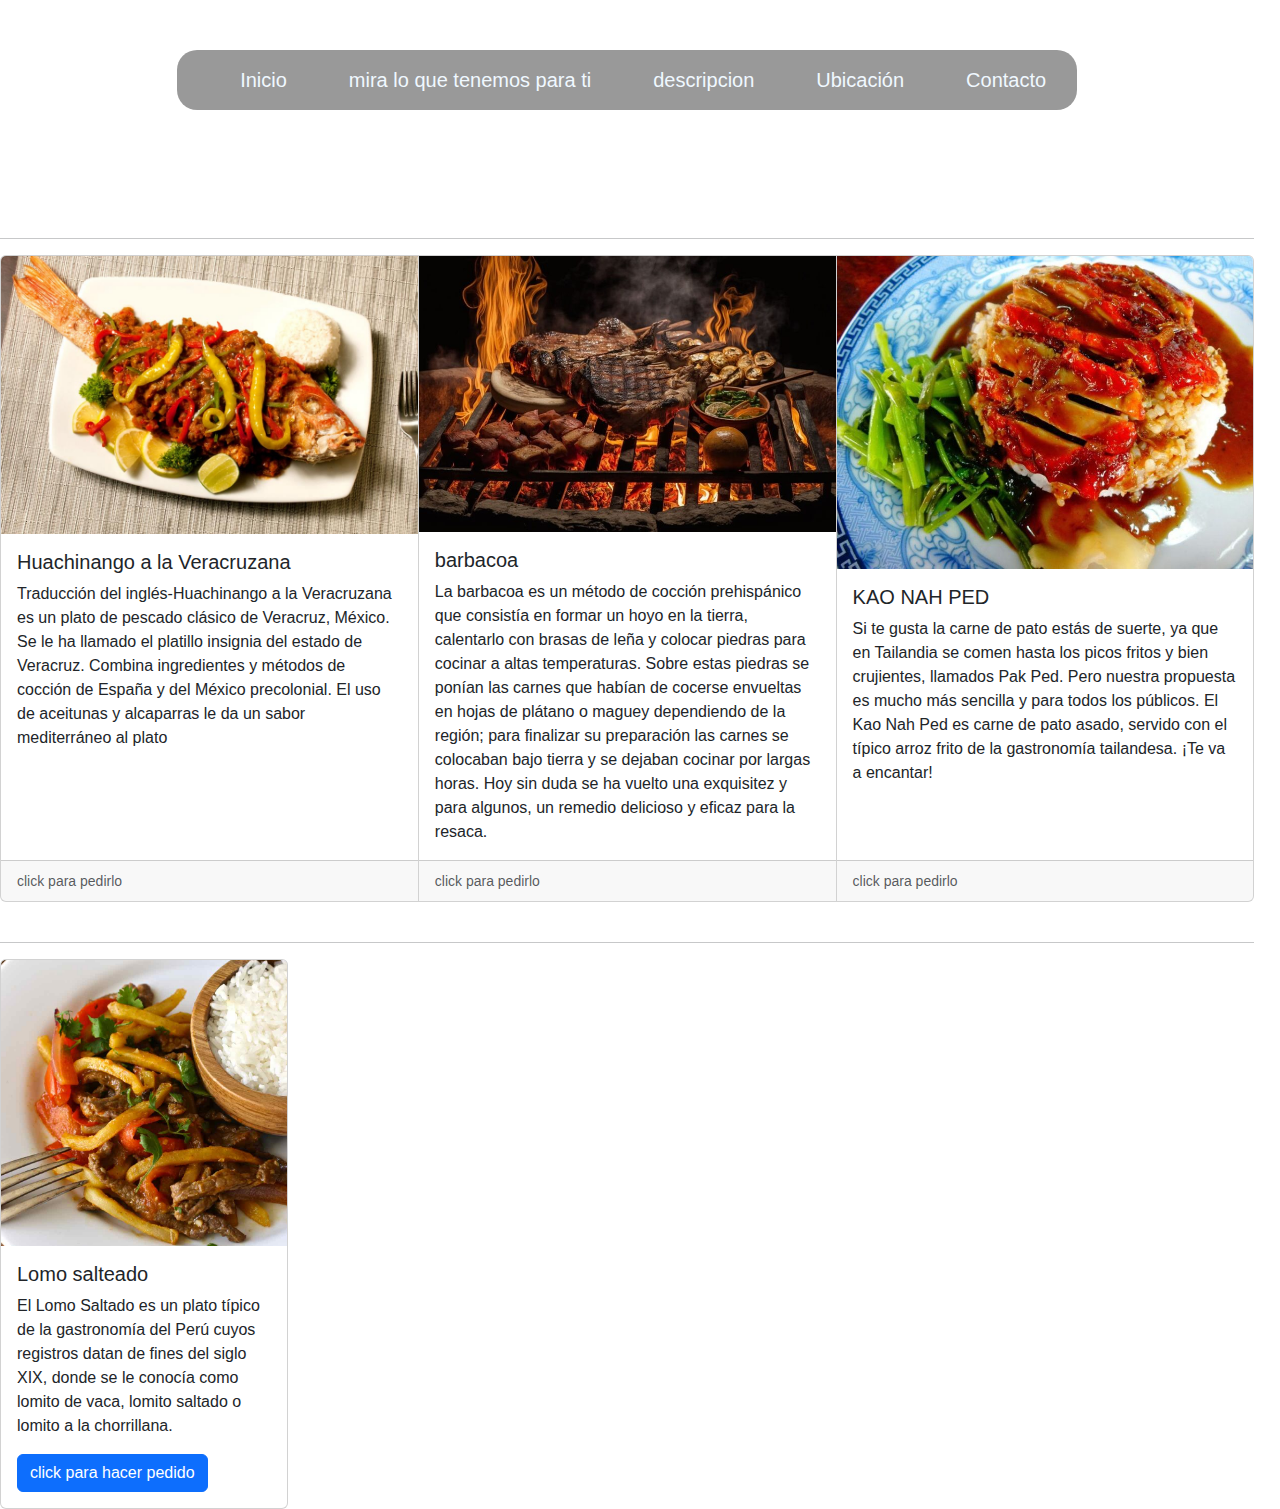
<file: restaurant.html>
<!DOCTYPE html>
<html lang="en">
<head>
    <meta charset="UTF-8">
    <meta http-equiv="X-UA-Compatible" content="IE=edge">
    <meta name="viewport" content="width=device-width, initial-scale=1.0">
    <title>5 star restaurant scalante</title>
    <link rel="stylesheet" href="restaurant.css">
    <link rel="stylesheet" href="/css/bootstrap.css">
</head>
<body>
    <div class="contenedor">


    <nav>
        <ul class="menu-horizontal">
            <li> <a href="#">Inicio</a></li>
            <li>
                <a href="#">mira lo que tenemos para ti</a>
                <ul class="menu-vertical">
                    <li><a href="https://issuu.com/ianj30/docs/doc1.docx">Mexican gastronomy</a></li>
                    <li><a href="https://es.123rf.com/photo_100196652_imagen-para-el-famoso-men%C3%BA-de-cat%C3%A1logos-de-comida-tailandesa-picante-tradicional-ensalada-de-papaya.html">thai cuisine</a></li>
                    <li><a href="https://issuu.com/vilmachaccara/docs/gastronomia_peruana">Peruvian gastronomy</a></li>
                </ul>
            </li>
            <li>
                <a href="#">descripcion</a>
                <ul class="menu-vertical">
                    <li><a href="#">semanal</a></li>
                    <li><a href="#">mensual</a></li>
                    <li><a href="#">anual</a></li> 
                </ul>
            </li>
            <li><a href="https://www.google.com/maps/place/Garz%C3%B3n,+Huila/@2.1954024,-75.6686676,13z/data=!3m1!4b1!4m6!3m5!1s0x8e24d98384178e01:0x9f68d7ef91701394!8m2!3d2.195403!4d-75.6274679!16s%2Fm%2F02qmzn2?hl=es&entry=ttu">Ubicación</a></li>
            <li><a href="https://wa.me/573214600648?text=Hola%2C+me+gustaria+que+me+enviaras+el+catalogo">Contacto</a></li>
        </ul>
    </nav><br><br><br><br><hr>
    <!--<iframe src="#" width="520px" height="410px" frameborder="0"></iframe><br>-->
    <div class="card-group">
        <div class="card">
          <img src="/img/pescado veracruzano.jpg" class="card-img-top" alt="...">
          <div class="card-body">
            <h5 class="card-title">Huachinango a la Veracruzana</h5>
            <p class="card-text">Traducción del inglés-Huachinango a la Veracruzana es un plato de pescado clásico de Veracruz, México. Se le ha llamado el platillo insignia del estado de Veracruz. Combina ingredientes y métodos de cocción de España y del México precolonial. El uso de aceitunas y alcaparras le da un sabor mediterráneo al plato</p>
          </div>
          <div class="card-footer">
            <small class="text-body-secondary">click para pedirlo</small>
          </div>
        </div>
        <div class="card">
          <img src="/img/barbacoa.jpg" class="card-img-top" alt="...">
          <div class="card-body">
            <h5 class="card-title">barbacoa</h5>
            <p class="card-text">La barbacoa es un método de cocción prehispánico que consistía en formar un hoyo en la tierra, calentarlo con brasas de leña y colocar piedras para cocinar a altas temperaturas. Sobre estas piedras se ponían las carnes que habían de cocerse envueltas en hojas de plátano o maguey dependiendo de la región; para finalizar su preparación las carnes se colocaban bajo tierra y se dejaban cocinar por largas horas. Hoy sin duda se ha vuelto una exquisitez y para algunos, un remedio delicioso y eficaz para la resaca.</p>
          </div>
          <div class="card-footer">
            <small class="text-body-secondary">click para pedirlo</small>
          </div>
        </div>
        <div class="card">
          <img src="img/pato-asado-tailandes-e1636632100521.jpg" class="card-img-top" alt="...">
          <div class="card-body">
            <h5 class="card-title">KAO NAH PED</h5>
            <p class="card-text">Si te gusta la carne de pato estás de suerte, ya que en Tailandia se comen hasta los picos fritos y bien crujientes, llamados Pak Ped.

                Pero nuestra propuesta es mucho más sencilla y para todos los públicos. El Kao Nah Ped es carne de pato asado, servido con el típico arroz frito de la gastronomía tailandesa. ¡Te va a encantar!</p>
          </div>
          <div class="card-footer">
            <small class="text-body-secondary">click para pedirlo</small>
          </div>
        </div>
      </div> <br><hr>
    <div class="card" style="width: 18rem;">
        <img src="/img/lomo salteado.jpg" class="card-img-top" alt="...">
        <div class="card-body">
          <h5 class="card-title">Lomo salteado</h5>
          <p class="card-text">El Lomo Saltado es un plato típico de la gastronomía del Perú cuyos registros datan de fines del siglo XIX, donde se le conocía como lomito de vaca, lomito saltado o lomito a la chorrillana.</p>
          <a href="https://wa.me/573214600648?text=Hola%2C+me+gustaria+que+me+enviaras+el+catalogo" class="btn btn-primary">click para hacer pedido</a>
        </div>
      </div>



</div>
</body>
</html>
</file>
<file: restaurant.css>
* {
    margin: 0;
    padding: 0;
    font-family: Arial, Helvetica, sans-serif;
}

body { 
    background-image: url(https://res.cloudinary.com/tf-lab/image/upload/w_600,h_337,c_fill,q_auto,f_auto/restaurant/f19ccd3e-5bfc-4806-a036-642889f73ca8/f0ba5b76-faaa-4a76-8f63-2ec01439b7c9.jpg);
    background-attachment: fixed;
    background-repeat: no-repeat;
    background-size: contain;
    
}



nav {
    max-width: 900px;
    margin: auto;
    background-color: rgba(0, 0, 0, 0.4);
    font-size: 20px;
    margin-top: 50px;
    border-radius: 1em;
}

.menu-horizontal {
    list-style: none;
    display: flex;
    justify-content: space-around;
}

.menu-horizontal li a {
    display: block;
    padding: 15px 20px;
    color: aliceblue;
    text-decoration: none;
}

.menu-horizontal li:hover {
    background-color: rgb(24, 30, 54);
}

.menu-vertical {
    position: absolute;
    display: none;
    list-style: none;
    width: 200px;
    background-color: rgb(0, 0, 0, .5);
}

.menu-horizontal li:hover .menu-vertical {
    display: block;
}

.menu-vertical li:hover {
    background-color: black;
}

.menu-vertical li a {
    display: block;
    color: white;
    padding: 15px 15px 15px 20px;
}
@media(max-width:10000px){
    body{
        width: 98%;
        background-image: url(https://res.cloudinary.com/tf-lab/image/upload/w_600,h_337,c_fill,q_auto,f_auto/restaurant/f19ccd3e-5bfc-4806-a036-642889f73ca8/f0ba5b76-faaa-4a76-8f63-2ec01439b7c9.jpg);
    }
}
@media(min-width: 600px){
    body{
        width: 98%;
        background-image: url(https://res.cloudinary.com/tf-lab/image/upload/w_600,h_337,c_fill,q_auto,f_auto/restaurant/f19ccd3e-5bfc-4806-a036-642889f73ca8/f0ba5b76-faaa-4a76-8f63-2ec01439b7c9.jpg);
    }
}
</file>
